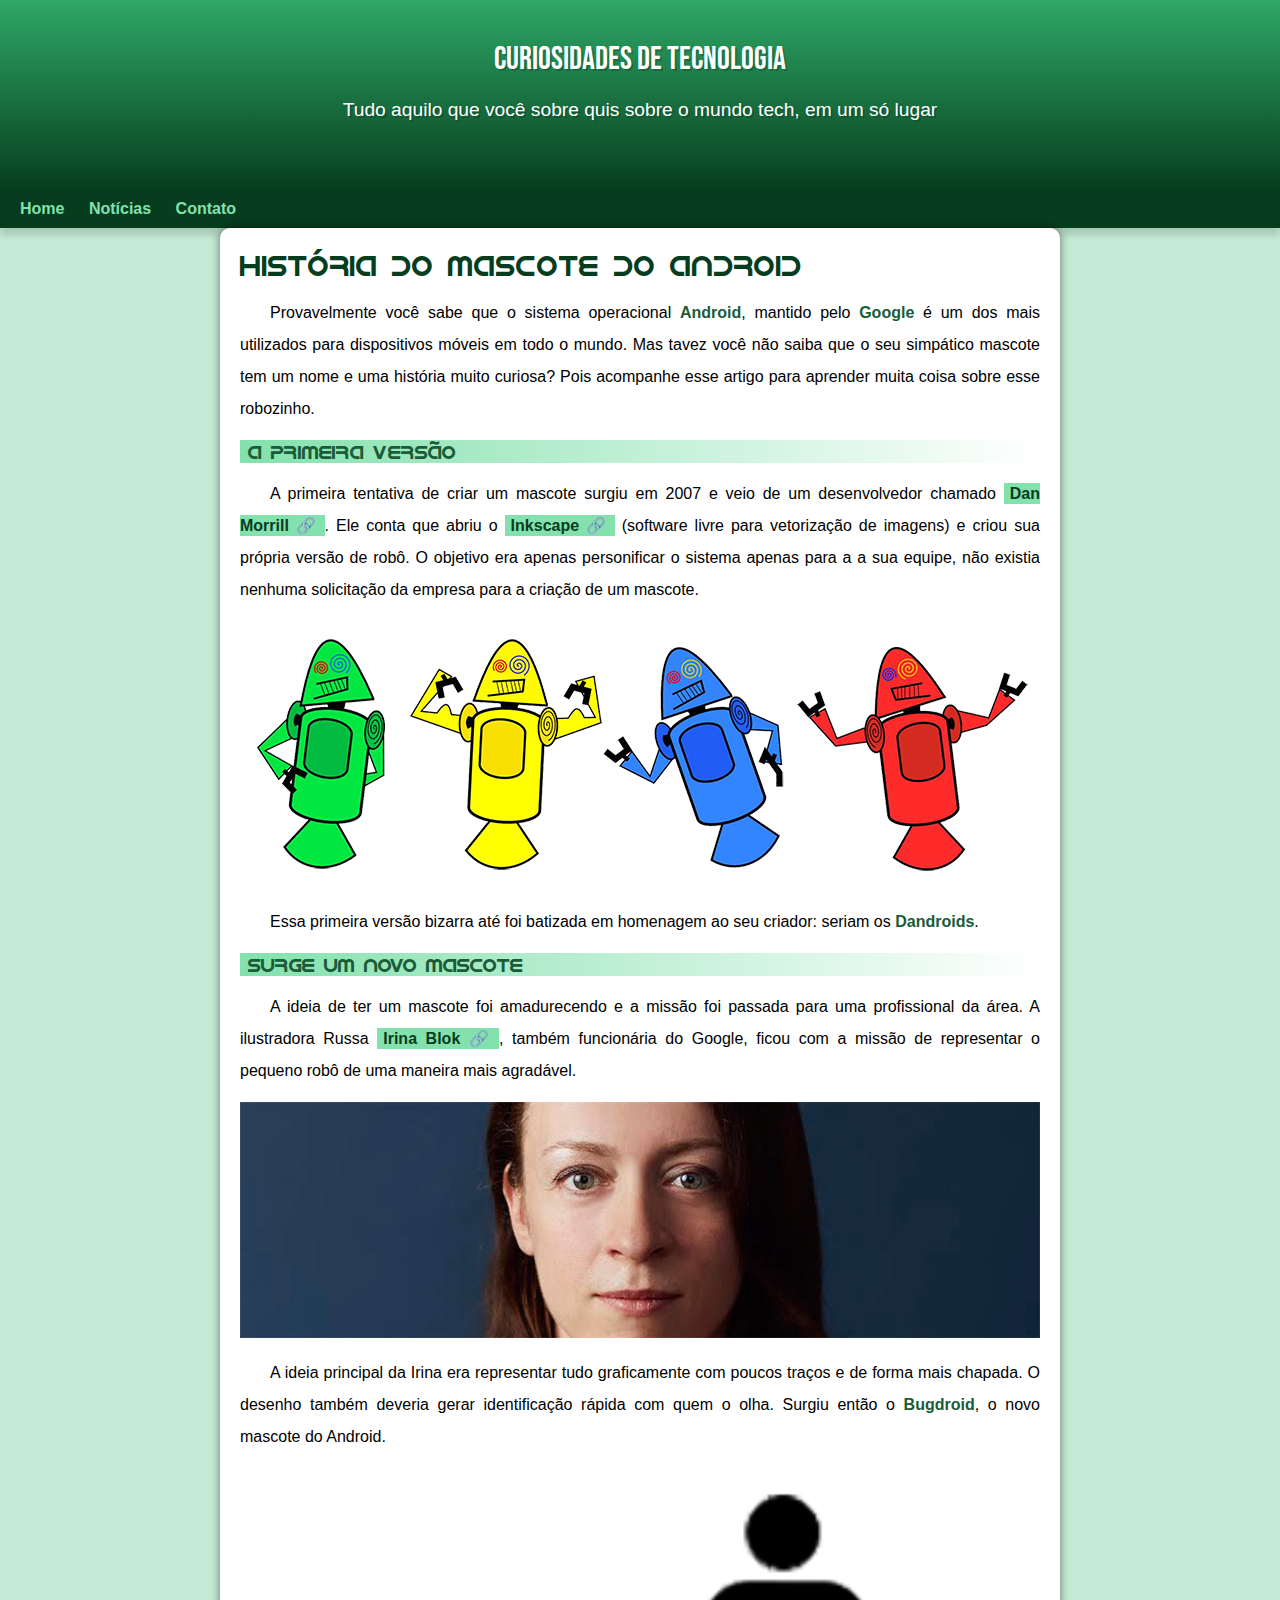
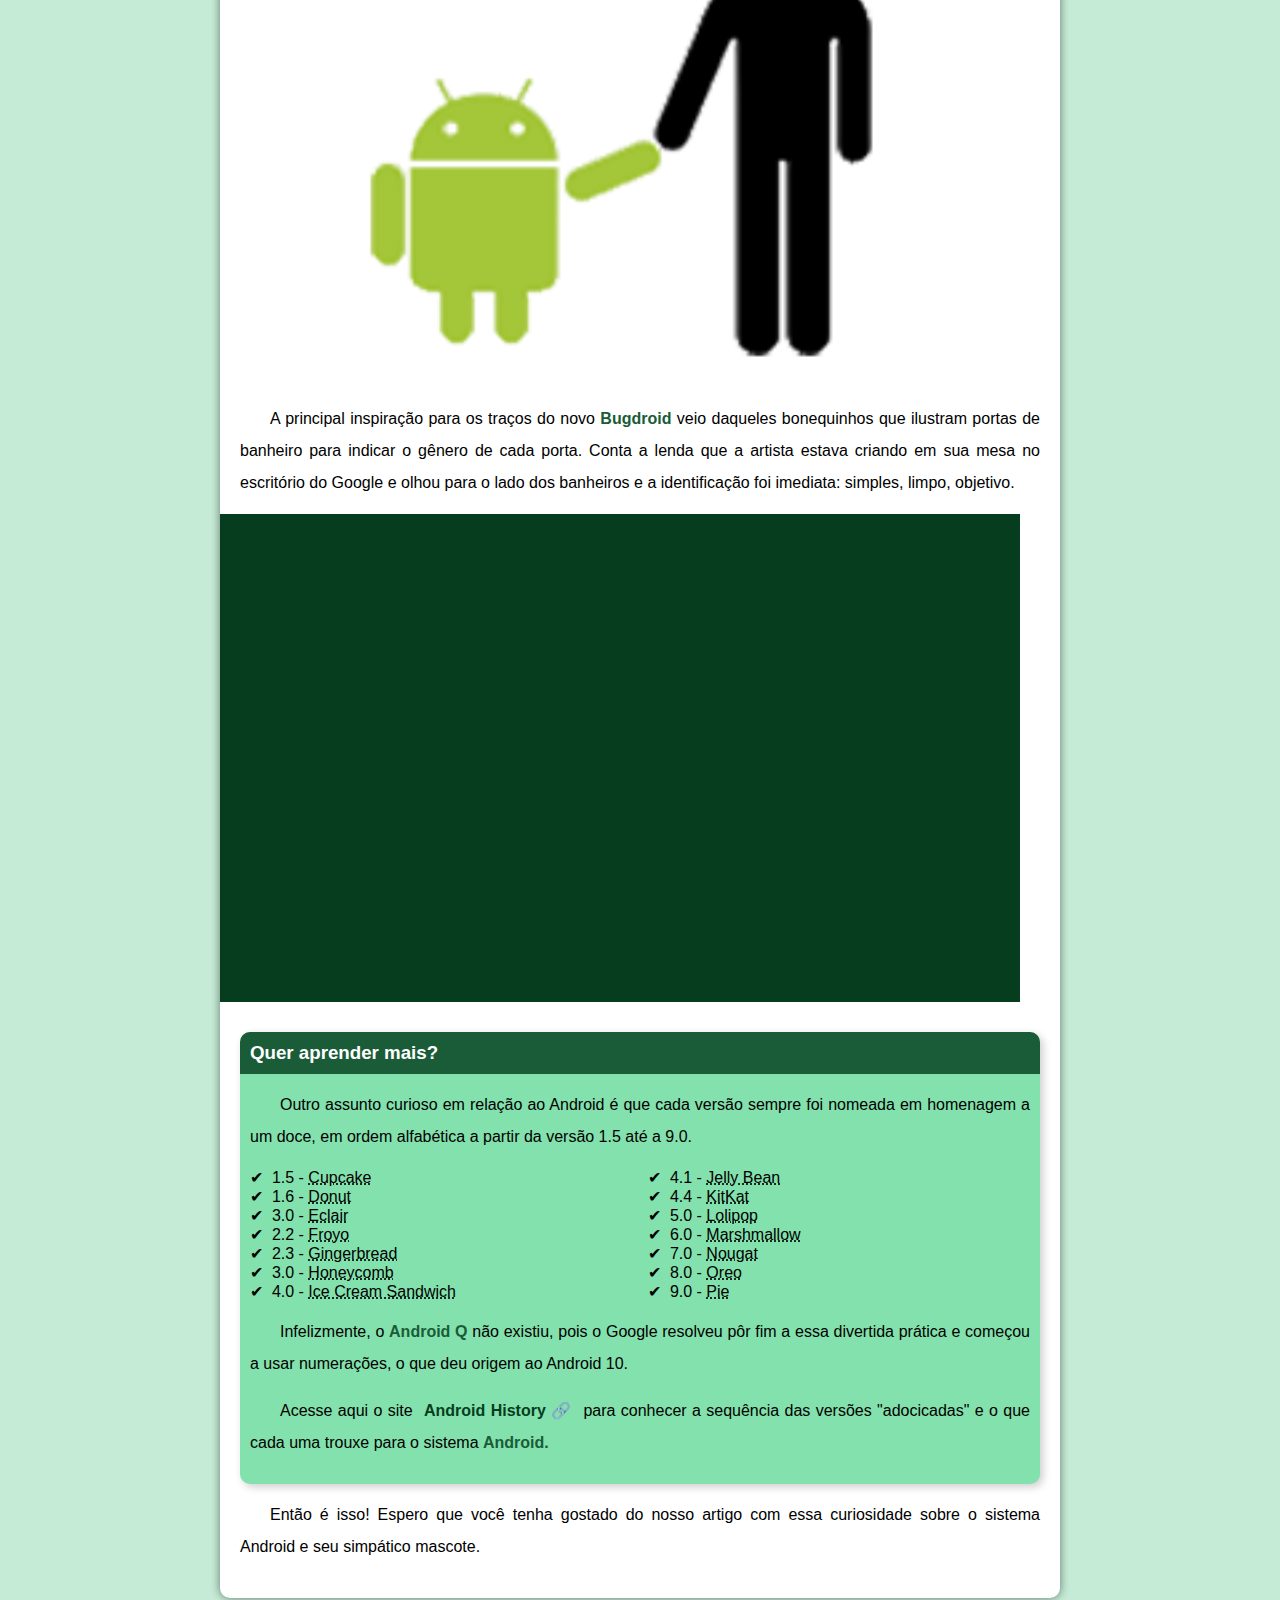
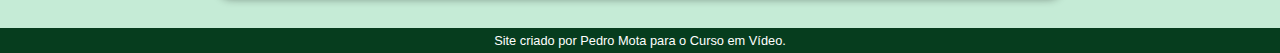
<file: index.html>
<!DOCTYPE html>
<html lang="pt-BR">
<head>
    <meta charset="UTF-8">
    <meta http-equiv="X-UA-Compatible" content="IE=edge">
    <meta name="viewport" content="width=device-width, initial-scale=1.0">
    <link rel="shortcut icon" href="imagens/favicon.ico" type="image/x-icon">
    <link rel="stylesheet" href="estilo/style.css">
    <title>Como surgiu o mascote Android</title>
</head>
<body>
    <header>
        <h1>Curiosidades de tecnologia</h1>
        <p>Tudo aquilo que você sobre quis sobre o mundo tech, em um só lugar</p>
    </header>
    <nav>
        <a href="#">Home</a>
        <a href="#">Notícias</a>
        <a href="#">Contato</a>
    </nav>
    <main>
        <article>
            <h1>História do Mascote do Android</h1>

            <p>Provavelmente você sabe que o sistema operacional <strong>Android</strong>, mantido pelo <strong>Google</strong> é um dos mais utilizados para dispositivos móveis em todo o mundo. Mas tavez você não saiba que o seu simpático mascote tem um nome e uma história muito curiosa? Pois acompanhe esse artigo para aprender muita coisa sobre esse robozinho.</p>

            <h2>A primeira versão</h2>

            <p>A primeira tentativa de criar um mascote surgiu em 2007 e veio de um desenvolvedor chamado <a href="https://androidcommunity.com/dan-morrill-shows-us-the-android-mascot-that-almost-was-20130103/" target="_blank" class="externo">Dan Morrill</a>. Ele conta que abriu o <a href="https://inkscape.org/pt-br/" target="_blank" class="externo">Inkscape</a> (software livre para vetorização de imagens) e criou sua própria versão de robô. O objetivo era apenas personificar o sistema apenas para a a sua equipe, não existia nenhuma solicitação da empresa para a criação de um mascote.</p>

            <picture>
                <source media="(max-width:800px )" srcset="imagens/dan-droids-pq.png">
                <img src="imagens/dan-droids.png" alt="Quatro robos de cores diferenciadas e forma humanoide simbolizando a primeira versão do android">
            </picture>

            <p>Essa primeira versão bizarra até foi batizada em homenagem ao seu criador: seriam os <strong>Dandroids</strong>.</p>

            <h2>Surge um novo mascote</h2>

            <p>A ideia de ter um mascote foi amadurecendo e a missão foi passada para uma profissional da área. A ilustradora Russa <a href="https://www.irinablok.com" target="_blank" class="externo">Irina Blok</a>, também funcionária do Google, ficou com a missão de representar o pequeno robô de uma maneira mais agradável.</p>

            <picture>
                <source media="(max-width:800px )" srcset="imagens/irina-blok-pq">
                <img src="imagens/irina-blok.jpg" alt="mulher de cabelos negros lisos grandes e de olhos claros e um grande nariz, a criadora">
            </picture>

            <p>A ideia principal da Irina era representar tudo graficamente com poucos traços e de forma mais chapada. O desenho também deveria gerar identificação rápida com quem o olha. Surgiu então o <strong>Bugdroid</strong>, o novo mascote do Android.</p>

            <img src="imagens/bugdroid.png" class="pequena" alt="versão final android com robozinho mais bonito e gentil">

            <p>A principal inspiração para os traços do novo <strong>Bugdroid</strong> veio daqueles bonequinhos que ilustram portas de banheiro para indicar o gênero de cada porta. Conta a lenda que a artista estava criando em sua mesa no escritório do Google e olhou para o lado dos banheiros e a identificação foi imediata: simples, limpo, objetivo.</p>

            <div class="video">
                <iframe width="560" height="315" src="https://www.youtube.com/embed/l2UDgpLz20M" title="YouTube video player" frameborder="0" allow="accelerometer; autoplay; clipboard-write; encrypted-media; gyroscope; picture-in-picture" allowfullscreen></iframe>
            </div>
            
            <aside>
                <h3>Quer aprender mais? </h3>
    
                <p>Outro assunto curioso em relação ao Android é que cada versão sempre foi nomeada em homenagem a um doce, em ordem alfabética a partir da versão 1.5 até a 9.0.</p>
    
                <ul>
                    <li>1.5 - <abbr title="Bolo de copo">Cupcake</abbr></li>
                    <li>1.6 - <abbr title="Rosquinha">Donut</abbr></li>
                    <li>3.0 - <abbr title="Bomba">Eclair</abbr></li>
                    <li>2.2 - <abbr title="Iogurte congelado">Froyo</abbr></li>
                    <li>2.3 - <abbr title="Biscoito de gengibre">Gingerbread</abbr></li>
                    <li>3.0 - <abbr title="Favo de mel">Honeycomb</abbr></li>
                    <li>4.0 - <abbr title="Sanduiche de sorvete">Ice Cream Sandwich</abbr></li>
                    <li>4.1 - <abbr title="Jujuba">Jelly Bean</abbr></li>
                    <li>4.4 - <abbr title="KitKat">KitKat</abbr></li>
                    <li>5.0 - <abbr title="Pirulito">Lolipop</abbr></li>
                    <li>6.0 - <abbr title="Marshmallow">Marshmallow</abbr></li>
                    <li>7.0 - <abbr title="Torrone">Nougat</abbr></li>
                    <li>8.0 - <abbr title="Oreo">Oreo</abbr></li>
                    <li>9.0 - <abbr title="Torta">Pie</abbr></li>
                </ul>
    
                <p>Infelizmente, o <strong>Android Q</strong> não existiu, pois o Google resolveu pôr fim a essa divertida prática e começou a usar numerações, o que deu origem ao Android 10.</p>
    
                <p>Acesse aqui o site <a href="https://www.android.com/intl/en_uk/" target="_blank" class="externo">Android History</a> para conhecer a sequência das versões "adocicadas" e o que cada uma trouxe para o sistema <strong>Android.</strong></p>
            </aside>

            <p>Então é isso! Espero que você tenha gostado do nosso artigo com essa curiosidade sobre o sistema Android e seu simpático mascote.</p>
        </article>
    </main>
    <footer>
        <p>Site criado por Pedro Mota para o Curso em Vídeo.</p>
    </footer>
</body>
</html>
</file>
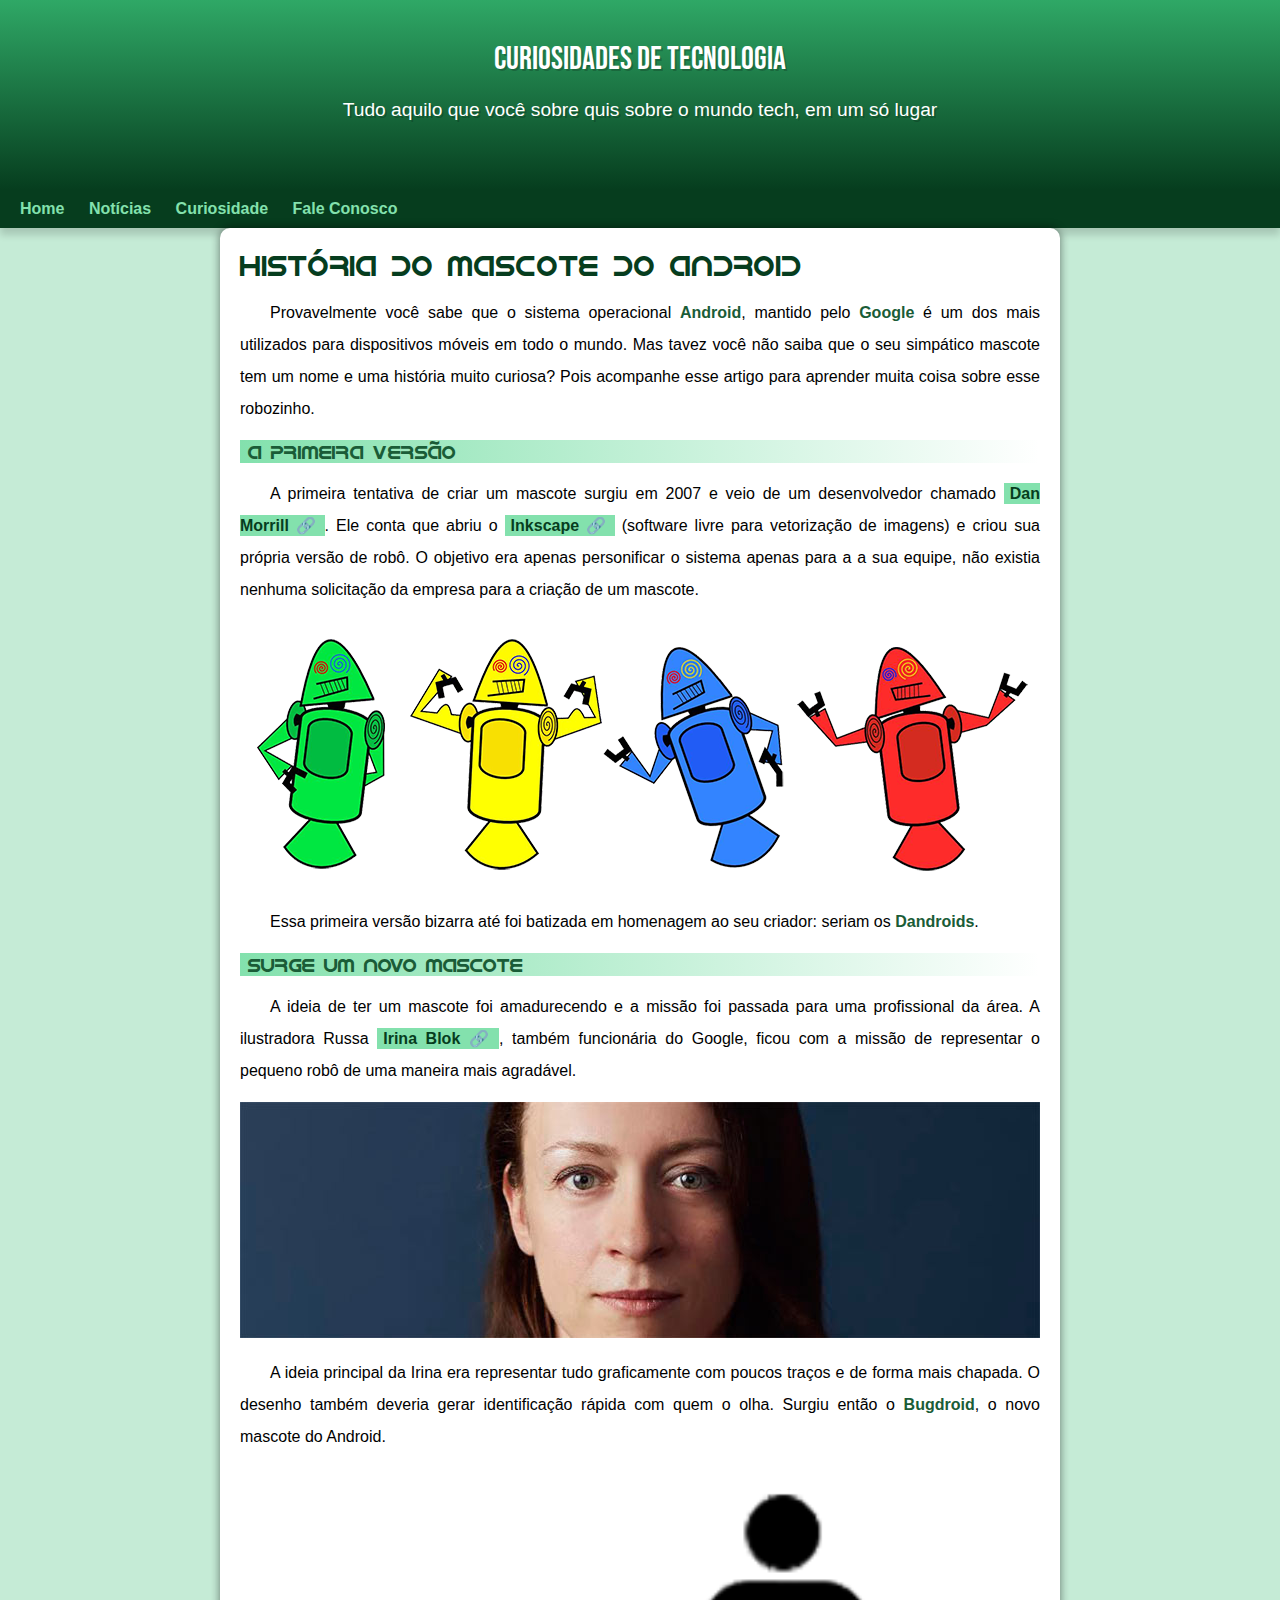
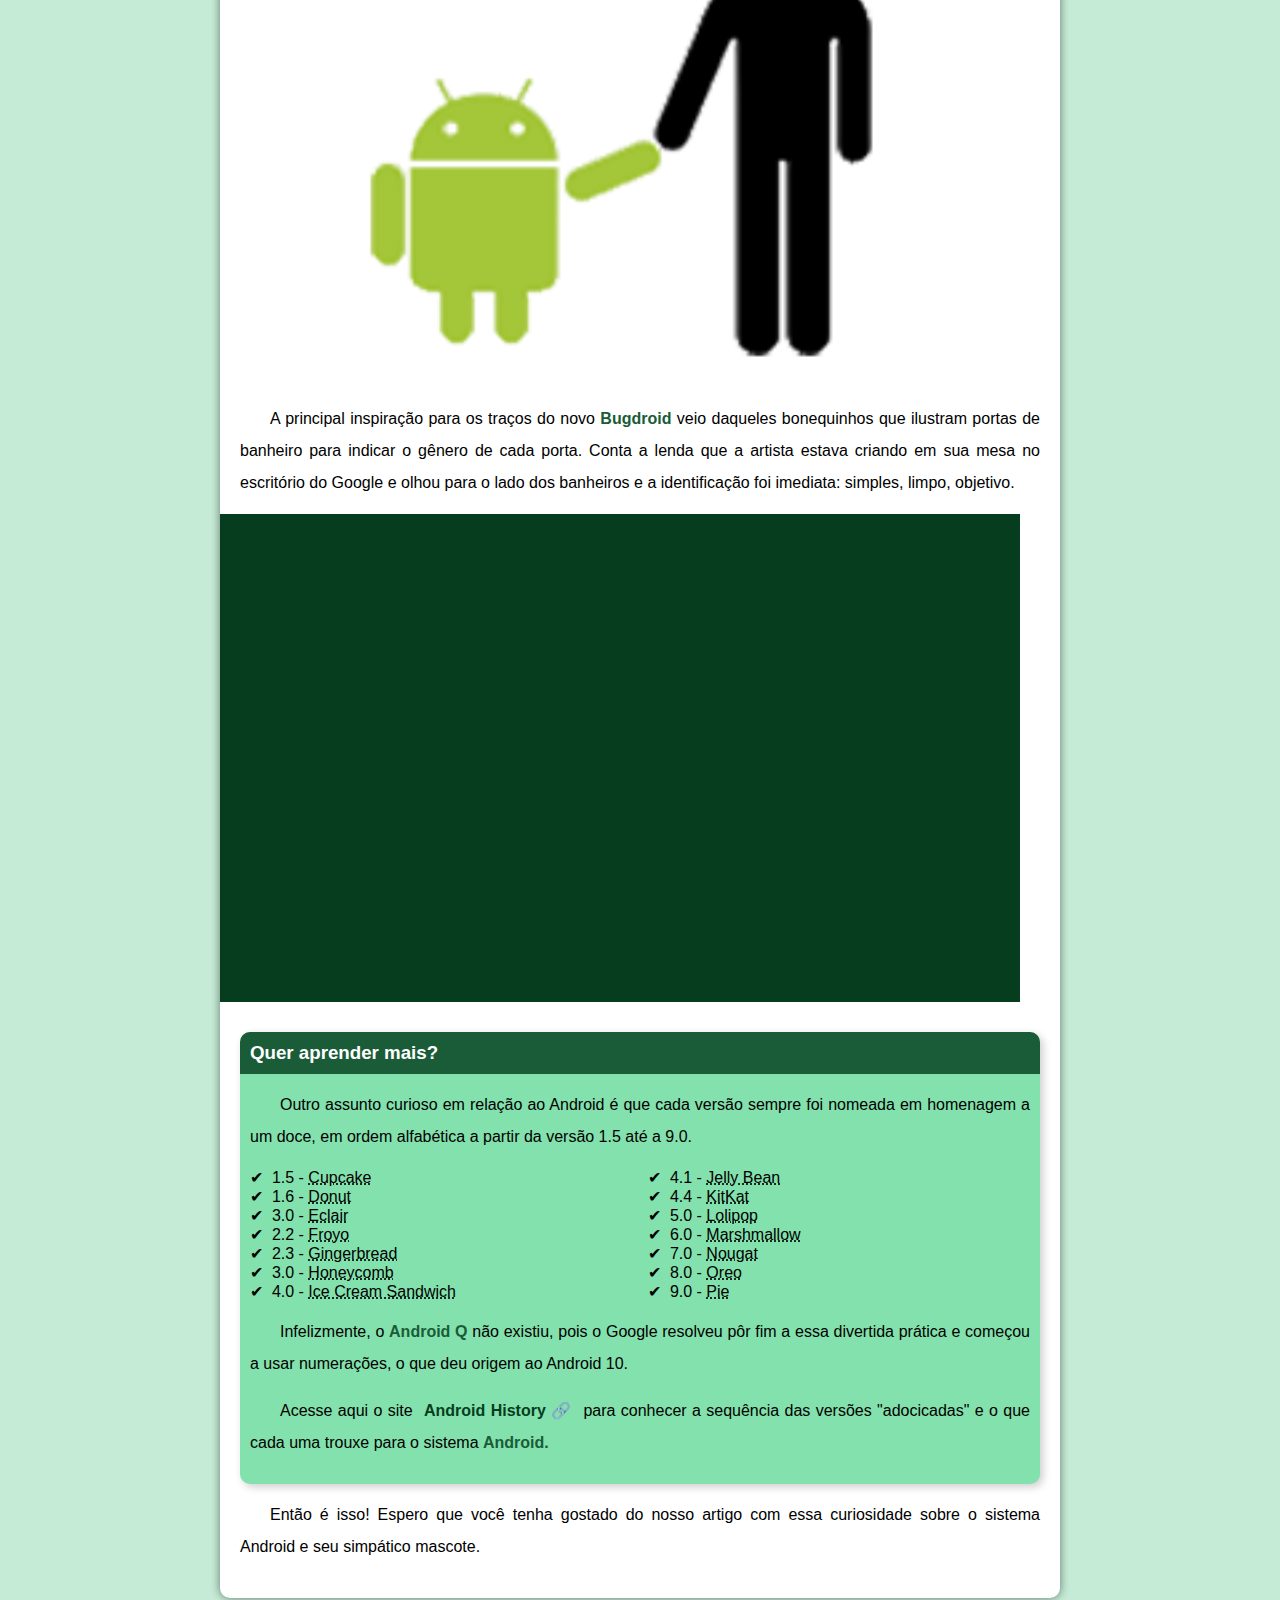
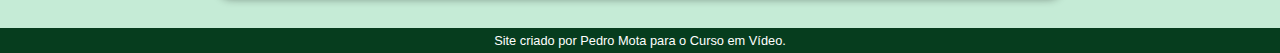
<file: index.html.html>
<!DOCTYPE html>
<html lang="pt-BR">
<head>
    <meta charset="UTF-8">
    <meta http-equiv="X-UA-Compatible" content="IE=edge">
    <meta name="viewport" content="width=device-width, initial-scale=1.0">
    <link rel="shortcut icon" href="imagens/favicon.ico" type="image/x-icon">
    <link rel="stylesheet" href="estilo/style.css">
    <title>Como surgiu o mascote Android</title>
</head>
<body>
    <header>
        <h1>Curiosidades de tecnologia</h1>
        <p>Tudo aquilo que você sobre quis sobre o mundo tech, em um só lugar</p>
    </header>
    <nav>
        <a href="#">Home</a>
        <a href="#">Notícias</a>
        <a href="#">Curiosidade</a>
        <a href="#">Fale Conosco</a>
    </nav>
    <main>
        <article>
            <h1>História do Mascote do Android</h1>

            <p>Provavelmente você sabe que o sistema operacional <strong>Android</strong>, mantido pelo <strong>Google</strong> é um dos mais utilizados para dispositivos móveis em todo o mundo. Mas tavez você não saiba que o seu simpático mascote tem um nome e uma história muito curiosa? Pois acompanhe esse artigo para aprender muita coisa sobre esse robozinho.</p>

            <h2>A primeira versão</h2>

            <p>A primeira tentativa de criar um mascote surgiu em 2007 e veio de um desenvolvedor chamado <a href="https://androidcommunity.com/dan-morrill-shows-us-the-android-mascot-that-almost-was-20130103/" target="_blank" class="externo">Dan Morrill</a>. Ele conta que abriu o <a href="https://inkscape.org/pt-br/" target="_blank" class="externo">Inkscape</a> (software livre para vetorização de imagens) e criou sua própria versão de robô. O objetivo era apenas personificar o sistema apenas para a a sua equipe, não existia nenhuma solicitação da empresa para a criação de um mascote.</p>

            <picture>
                <source media="(max-width:800px )" srcset="imagens/dan-droids-pq.png">
                <img src="imagens/dan-droids.png" alt="Quatro robos de cores diferenciadas e forma humanoide simbolizando a primeira versão do android">
            </picture>

            <p>Essa primeira versão bizarra até foi batizada em homenagem ao seu criador: seriam os <strong>Dandroids</strong>.</p>

            <h2>Surge um novo mascote</h2>

            <p>A ideia de ter um mascote foi amadurecendo e a missão foi passada para uma profissional da área. A ilustradora Russa <a href="https://www.irinablok.com" target="_blank" class="externo">Irina Blok</a>, também funcionária do Google, ficou com a missão de representar o pequeno robô de uma maneira mais agradável.</p>

            <picture>
                <source media="(max-width:800px )" srcset="imagens/irina-blok-pq">
                <img src="imagens/irina-blok.jpg" alt="mulher de cabelos negros lisos grandes e de olhos claros e um grande nariz, a criadora">
            </picture>

            <p>A ideia principal da Irina era representar tudo graficamente com poucos traços e de forma mais chapada. O desenho também deveria gerar identificação rápida com quem o olha. Surgiu então o <strong>Bugdroid</strong>, o novo mascote do Android.</p>

            <img src="imagens/bugdroid.png" class="pequena" alt="versão final android com robozinho mais bonito e gentil">

            <p>A principal inspiração para os traços do novo <strong>Bugdroid</strong> veio daqueles bonequinhos que ilustram portas de banheiro para indicar o gênero de cada porta. Conta a lenda que a artista estava criando em sua mesa no escritório do Google e olhou para o lado dos banheiros e a identificação foi imediata: simples, limpo, objetivo.</p>

            <div class="video">
                <iframe width="560" height="315" src="https://www.youtube.com/embed/l2UDgpLz20M" title="YouTube video player" frameborder="0" allow="accelerometer; autoplay; clipboard-write; encrypted-media; gyroscope; picture-in-picture" allowfullscreen></iframe>
            </div>
            
            <aside>
                <h3>Quer aprender mais? </h3>
    
                <p>Outro assunto curioso em relação ao Android é que cada versão sempre foi nomeada em homenagem a um doce, em ordem alfabética a partir da versão 1.5 até a 9.0.</p>
    
                <ul>
                    <li>1.5 - <abbr title="Bolo de copo">Cupcake</abbr></li>
                    <li>1.6 - <abbr title="Rosquinha">Donut</abbr></li>
                    <li>3.0 - <abbr title="Bomba">Eclair</abbr></li>
                    <li>2.2 - <abbr title="Iogurte congelado">Froyo</abbr></li>
                    <li>2.3 - <abbr title="Biscoito de gengibre">Gingerbread</abbr></li>
                    <li>3.0 - <abbr title="Favo de mel">Honeycomb</abbr></li>
                    <li>4.0 - <abbr title="Sanduiche de sorvete">Ice Cream Sandwich</abbr></li>
                    <li>4.1 - <abbr title="Jujuba">Jelly Bean</abbr></li>
                    <li>4.4 - <abbr title="KitKat">KitKat</abbr></li>
                    <li>5.0 - <abbr title="Pirulito">Lolipop</abbr></li>
                    <li>6.0 - <abbr title="Marshmallow">Marshmallow</abbr></li>
                    <li>7.0 - <abbr title="Torrone">Nougat</abbr></li>
                    <li>8.0 - <abbr title="Oreo">Oreo</abbr></li>
                    <li>9.0 - <abbr title="Torta">Pie</abbr></li>
                </ul>
    
                <p>Infelizmente, o <strong>Android Q</strong> não existiu, pois o Google resolveu pôr fim a essa divertida prática e começou a usar numerações, o que deu origem ao Android 10.</p>
    
                <p>Acesse aqui o site <a href="https://www.android.com/intl/en_uk/" target="_blank" class="externo">Android History</a> para conhecer a sequência das versões "adocicadas" e o que cada uma trouxe para o sistema <strong>Android.</strong></p>
            </aside>

            <p>Então é isso! Espero que você tenha gostado do nosso artigo com essa curiosidade sobre o sistema Android e seu simpático mascote.</p>
        </article>
    </main>
    <footer>
        <p>Site criado por Pedro Mota para o Curso em Vídeo.</p>
    </footer>
</body>
</html>
</file>
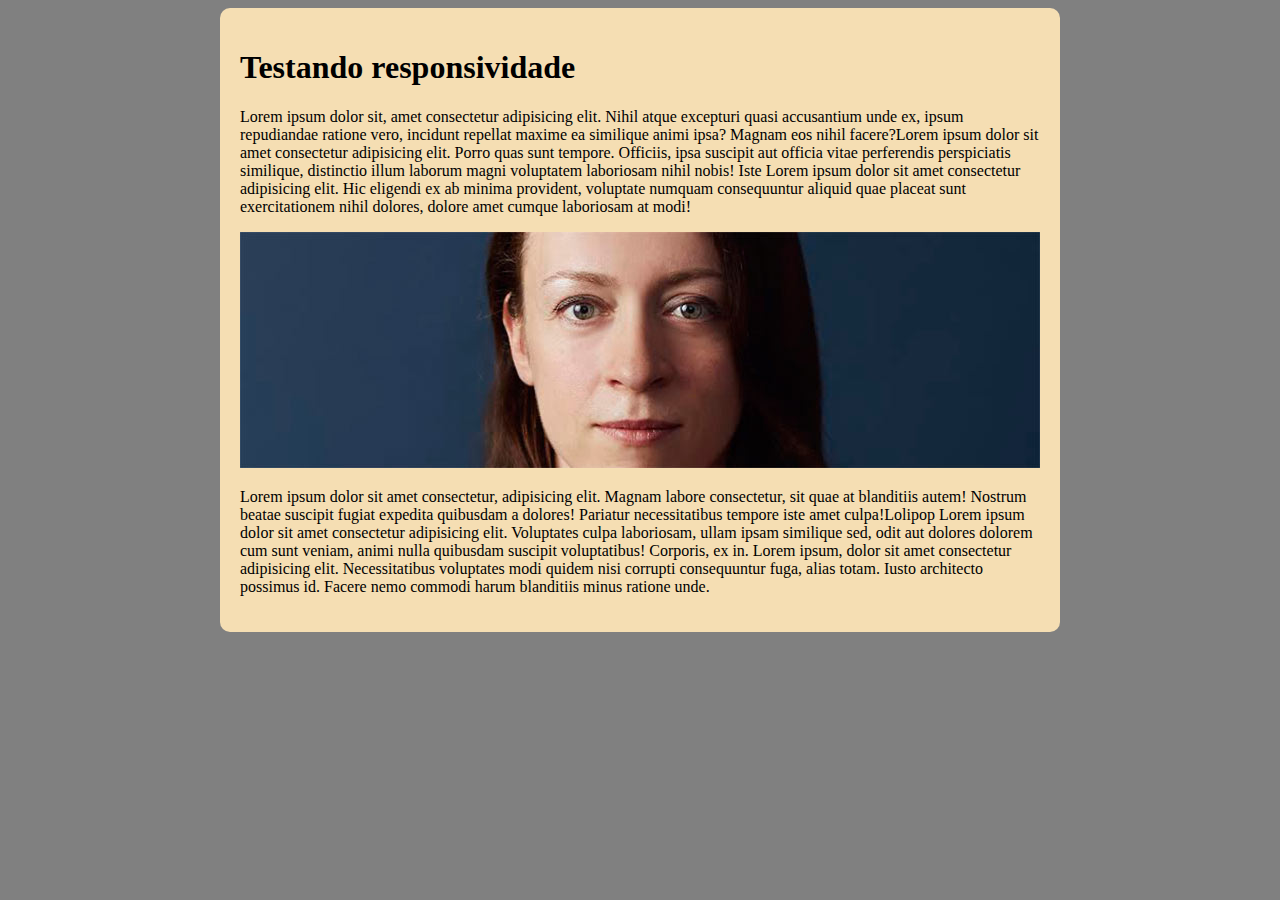
<file: responsivo.html>
<!DOCTYPE html>
<html lang="pt-BR">
<head>
    <meta charset="UTF-8">
    <meta http-equiv="X-UA-Compatible" content="IE=edge">
    <meta name="viewport" content="width=device-width, initial-scale=1.0">
    <title>Teste de responsividade</title>
    <style>
        body{
            background-color: gray;
        }
        main{
            background-color: wheat;
            padding: 20px;
            border-radius: 10px;
            min-width: 280px;
            max-width: 800px;
            margin: auto;
        }

        img{
            width: 100%;
        }
    </style>
</head>
<body>
   <main>
       <h1>Testando responsividade</h1>
       <p>Lorem ipsum dolor sit, amet consectetur adipisicing elit. Nihil atque excepturi quasi accusantium unde ex, ipsum repudiandae ratione vero, incidunt repellat maxime ea similique animi ipsa? Magnam eos nihil facere?Lorem ipsum dolor sit amet consectetur adipisicing elit. Porro quas sunt tempore. Officiis, ipsa suscipit aut officia vitae perferendis perspiciatis similique, distinctio illum laborum magni voluptatem laboriosam nihil nobis! Iste Lorem ipsum dolor sit amet consectetur adipisicing elit. Hic eligendi ex ab minima provident, voluptate numquam consequuntur aliquid quae placeat sunt exercitationem nihil dolores, dolore amet cumque laboriosam at modi!</p>
       <picture>
           <source media="(max-width: 700px)" srcset="imagens/irina-blok-pq.jpg">
           <img src="imagens/irina-blok.jpg" alt="">
        </picture>
       <p>Lorem ipsum dolor sit amet consectetur, adipisicing elit. Magnam labore consectetur, sit quae at blanditiis autem! Nostrum beatae suscipit fugiat expedita quibusdam a dolores! Pariatur necessitatibus tempore iste amet culpa!Lolipop Lorem ipsum dolor sit amet consectetur adipisicing elit. Voluptates culpa laboriosam, ullam ipsam similique sed, odit aut dolores dolorem cum sunt veniam, animi nulla quibusdam suscipit voluptatibus! Corporis, ex in. Lorem ipsum, dolor sit amet consectetur adipisicing elit. Necessitatibus voluptates modi quidem nisi corrupti consequuntur fuga, alias totam. Iusto architecto possimus id. Facere nemo commodi harum blanditiis minus ratione unde.</p>
   </main> 
</body>
</html>
</file>
<file: estilo/style.css>
@charset "UTF-8";

@import url('https://fonts.googleapis.com/css2?family=Bebas+Neue&display=swap');

@font-face {
    font-family: 'Android';
    src: url('../fontes/idroid.otf') format('opentype');
}
:root{
    --cor0:#c5ebd6;
    --cor1:#83e1ad;
    --cor2:#3ddc84;
    --cor3:#2fa866;
    --cor4:#1a5c37;
    --cor5:#063d1e;
    --cor6:#ffffff;
    --cor7:#000000;

    --fonte-padrao: Arial, Verdana, Helvetica, sans-serif;
    --fonte-destaque: 'Bebas Neue', cursive;
    --fonte-android: 'Android', cursive;
}
*{
    margin:0;
    padding: 0;
}

body{
    background-color: var(--cor0);
    font-family: var(--fonte-padrao);
}

a.externo::after{
    content: '\00A0\1F517';
}

header{
    background-image: linear-gradient(to bottom, var(--cor3), var(--cor5));
    min-height: 150px;
    text-align: center;
    padding-top: 40px;
}
header > h1{
    color: var(--cor6);
    font-family: var(--fonte-destaque);
    font-weight: normal;
    margin-bottom: 20px;
    text-shadow: 2px 2px 0px rgba(0, 0, 0, 0.198)
}
header > p{
    font-family: var(--fonte-padrao);
    font-size: 1.2em;
    color:var(--cor6);
    padding-right: 10px;
    padding-left: 10px;
    padding-bottom: 50px;
    text-shadow: 2px 2px 0px rgba(0, 0, 0, 0.198)
}

nav{
    background-color: var(--cor5);
    padding: 10px;
    box-shadow: 0px 7px 7px rgba(0, 0, 0, 0.148);
}
nav > a{
    color: var(--cor1);
    padding: 10px;
    border-radius: 5px;
    text-decoration: none;
    font-weight: bold;
    transition-duration: .5s;
}
nav > a:hover{
    background-color: var(--cor3);
    color:var(--cor5);
}

main{
    background-color: var(--cor6);
    padding: 20px;
    border-radius: 10px;
    min-width: 280px;
    max-width: 800px;
    margin: auto;
    margin-bottom: 30px;
    box-shadow: 0px 0px 10px rgba(0, 0, 0, 0.493);
    border-bottom-left-radius: 10px;
    border-bottom-right-radius: 10px;
}
main h1{
    color: var(--cor5);
    font-family: var(--fonte-android);
    font-weight: normal;
    font-size: 1.8em;
}

main h2{
    font-family: var(--fonte-android);
    color: var(--cor4);
    font-size: 1.2em;
    font-weight: normal;
    background-image: linear-gradient(to right, var(--cor1), transparent);
    text-indent: 8px;
}

main p{
    text-align: justify;
    margin: 15px 0px;
    font-size: 1em;
    text-indent: 30px;
    line-height: 2em;
}

main img {
    width: 100%;
}

main img.pequena{
    max-width: 350%;
    display: block;
    margin: auto;
}

main a{
    text-decoration: none;
    font-weight: bold;
    color: var(--cor5);
    background-color: var(--cor1);
    padding: 2px 6px;
}

main a:hover{
    text-decoration: underline;
    color: var(--cor4);
}

main strong {
    color: var(--cor4);
    font-weight: bold;
}

div.video{
    background-color: var(--cor5);
    padding: 20px;
    margin:  0px 20px 30px -20px;
    padding-bottom: 58.5%;
    position: relative;
}

div.video > iframe{
position: absolute;
top: 5%;
left: 5%;
width: 90%;
height: 90%;
}

aside{
    background-color: var(--cor1);
    padding: 10px;
    border-radius: 10px;
    box-shadow: 3px 3px 8px rgba(0, 0, 0, 0.201);
}

aside > ul{
    list-style-type: '\2714\00A0\00A0';
    list-style-position: inside;
    columns: 2;
}

aside >h3{
    background-color: var(--cor4);
    color: var(--cor6);
    padding: 10px;
    margin: -10px -10px 0px -10px;
    border-radius: 10px 10px 0px 0px;
}

footer{
    background-color:var(--cor5);
    color: var(--cor6);
    text-align: center;
    font-size: 0.8em;
    padding: 5px;
}
footer > a{
    color: var(--cor6);
    font-weight: bolder;
    text-decoration: none;
}

footer > a:hover{
    text-decoration: underline;
    color: var(--cor1);
}
</file>
